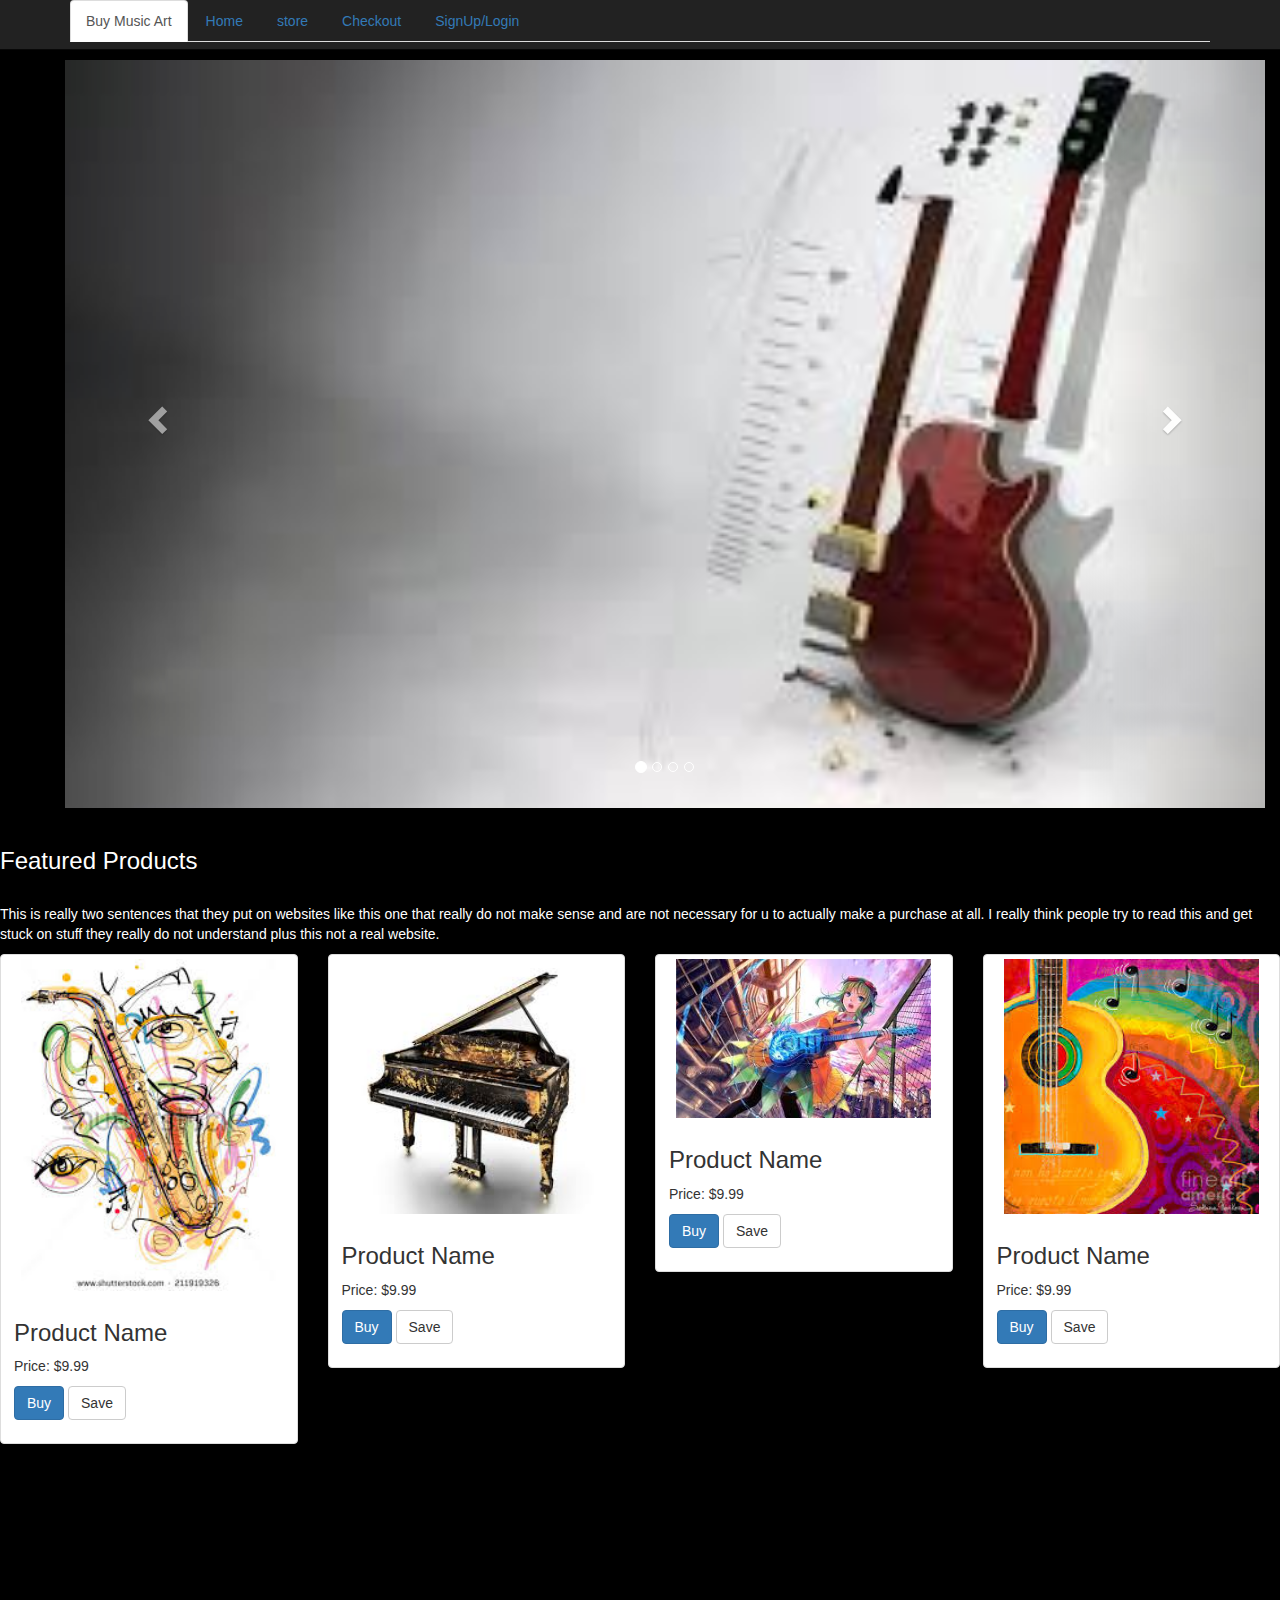
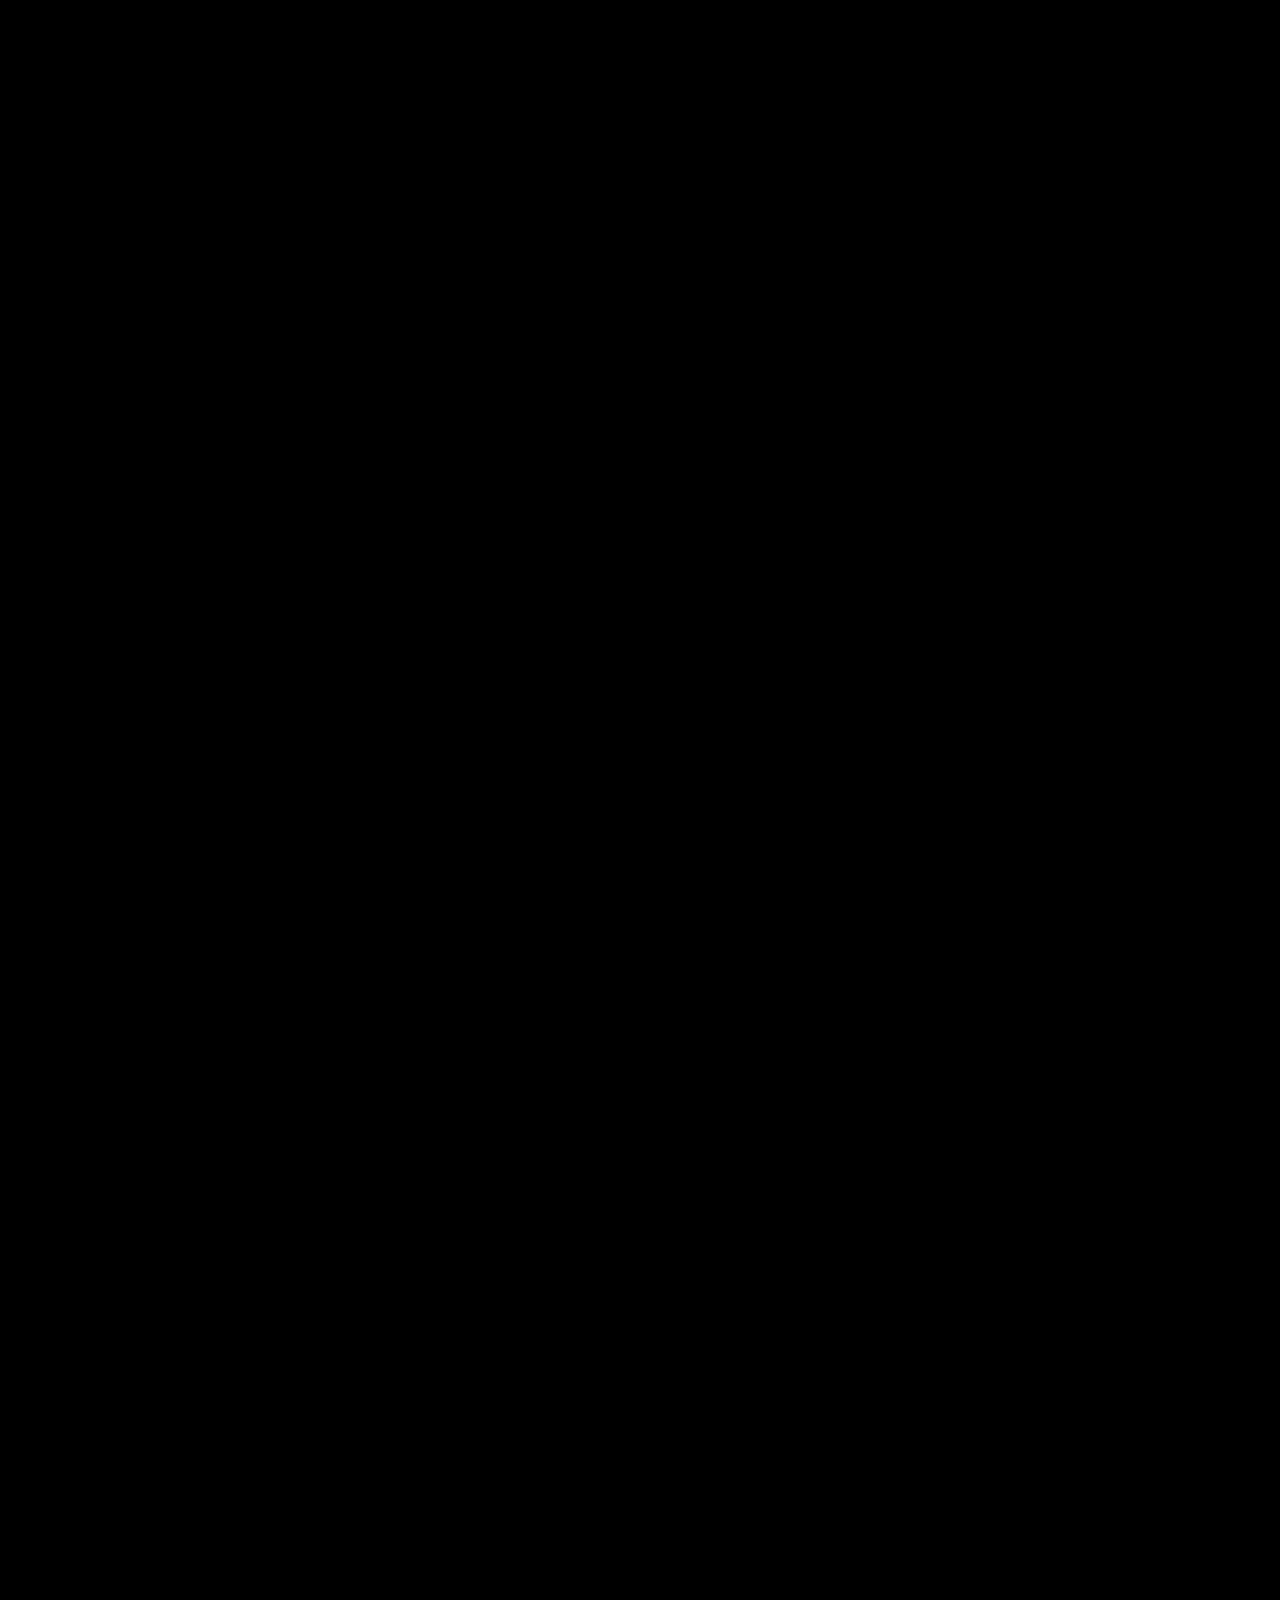
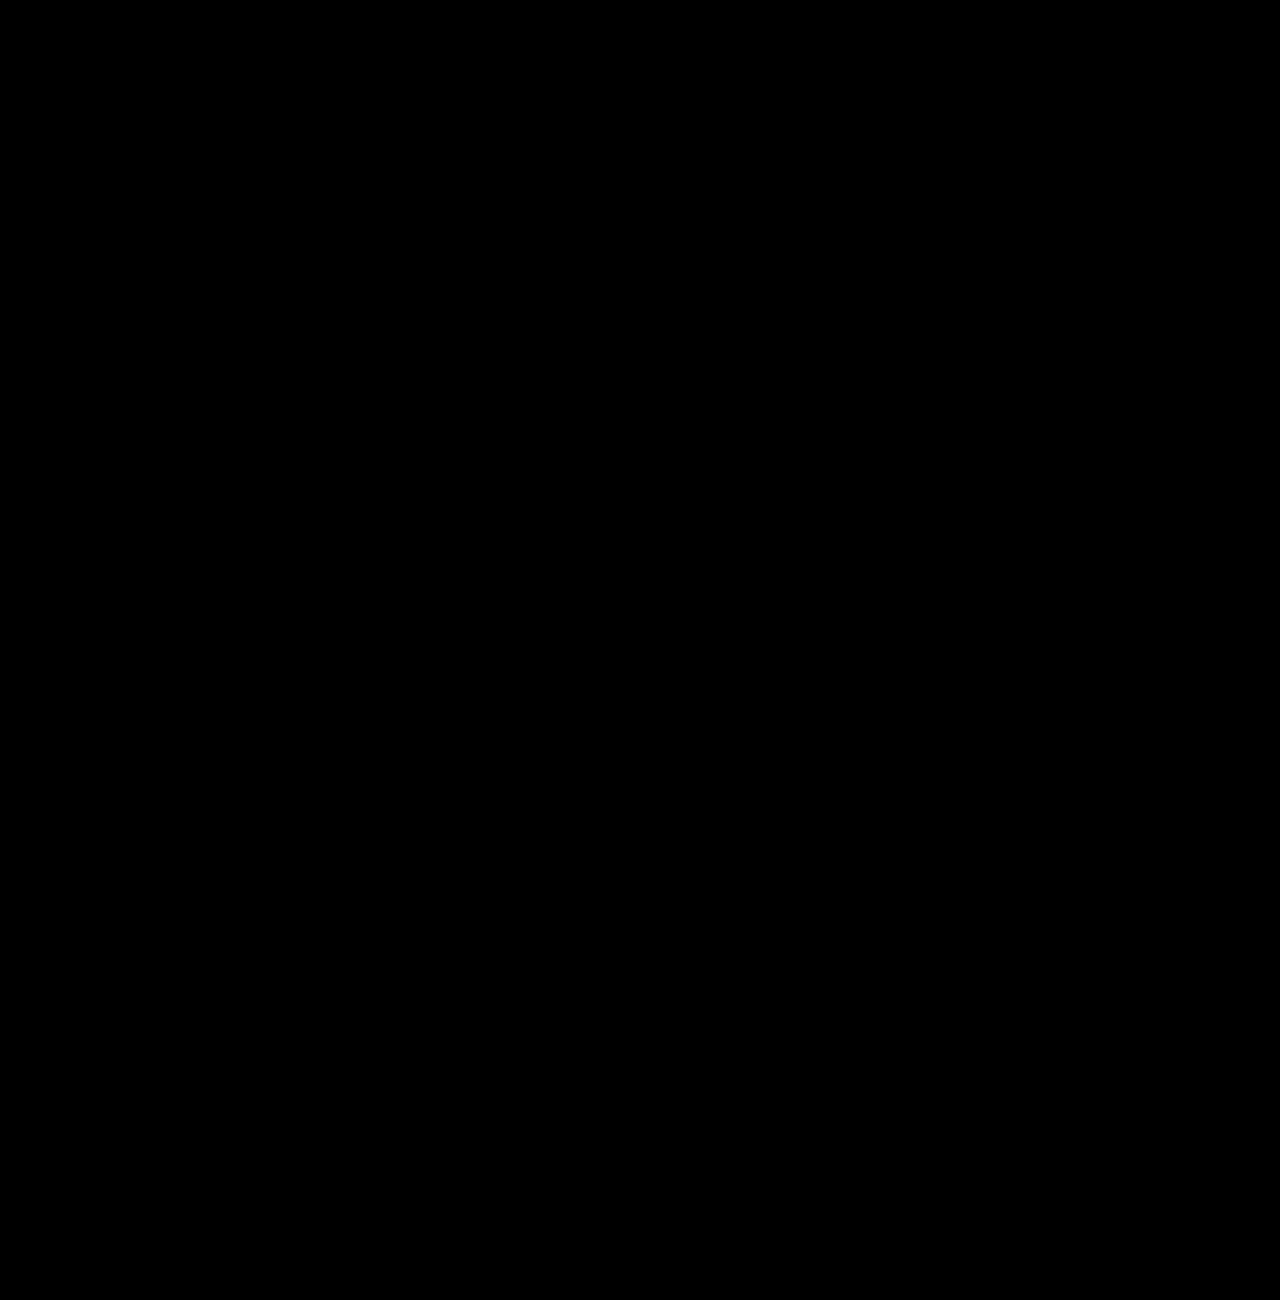
<file: index.html>
<!DOCTYPE html>
<html lang="en">
  <head>
    <meta charset="utf-8">
    <meta http-equiv="X-UA-Compatible" content="IE=edge">
    <meta name="viewport" content="width=device-width, initial-scale=1">
    <!-- The above 3 meta tags *must* come first in the head; any other head content must come *after* these tags -->
    <title>Music Art</title>

    <!-- Bootstrap -->
    <link href="css/bootstrap.min.css" rel="stylesheet">]
    <link rel="stylesheet" type="text/css" href="css/style.css">

    <!-- HTML5 shim and Respond.js for IE8 support of HTML5 elements and media queries -->
    <!-- WARNING: Respond.js doesn't work if you view the page via file:// -->
    <!--[if lt IE 9]>
      <script src="https://oss.maxcdn.com/html5shiv/3.7.3/html5shiv.min.js"></script>
      <script src="https://oss.maxcdn.com/respond/1.4.2/respond.min.js"></script>
    <![endif]-->
  </head>
  <body>
    
    <nav class="navbar navbar-inverse navbar-fixed-top">
      <div class="container">
 <button type="button" class="navbar-toggle collapsed" data-toggle="collapse" data-target="#navbar" aria-expnded="false" aria-controls="navbar">
    </button>
    <div>
<ul class="nav nav-tabs">
  <li role="presentation" class="active"><a href="index.html">Buy Music Art</a></li>
  <li role="presentation"><a href="index.html">Home</a></li>
  <li role="presentation"><a href="store.html">store</a></li>
  <li role="presentation"><a href="checkout.html">Checkout</a></li>
  <li role="presentation"><a href="Account.html">SignUp/Login</a></li>
</ul>



    </div>
</div>
    </nav>

    <div id="myCarousel" class="carousel slide" data-ride="carousel">
  <!-- Indicators -->
  <ol class="carousel-indicators">
    <li data-target="#myCarousel" data-slide-to="0" class="active"></li>
    <li data-target="#myCarousel" data-slide-to="1"></li>
    <li data-target="#myCarousel" data-slide-to="2"></li>
    <li data-target="#myCarousel" data-slide-to="3"></li>
  </ol><br><br>


  <div class="carousel-inner" role="listbox">
    <div class="item active">
      <img src="images/guitar4.jpg" alt="guitar4" height="315" width="1200">
    </div>

    <div class="item">
      <img src="images/keys2.jpg" alt="keys2" height="315" width="1200">
    </div>

    <div class="item">
      <img src="images/treble.jpg" alt="treble" height="315" width="1200">
    </div>

    <div class="item">
      <img src="images/disc.jpg" alt="disc" height="315" width="1200">
    </div>
  </div>

  <!-- Left and right controls -->
  <a class="left carousel-control" href="#myCarousel" role="button" data-slide="prev">
    <span class="glyphicon glyphicon-chevron-left" aria-hidden="true"></span>
    <span class="sr-only">Previous</span>
  </a>
  <a class="right carousel-control" href="#myCarousel" role="button" data-slide="next">
    <span class="glyphicon glyphicon-chevron-right" aria-hidden="true"></span>
    <span class="sr-only">Next</span>
  </a>
</div><br>

<h3 class="white">Featured Products</h3><br>

<p class="blue">This is really two sentences that they put on websites like this one that really do not make sense and are not necessary for u to actually make a purchase at all. I really think people try to read this and get stuck on stuff they really do not understand plus this not a real website.</p>

<div class="row">
  <div class="col-sm-6 col-md-3">
    <div class="thumbnail">
      <img src="images/sax.jpg" alt="sax" height="255" width="255">
      <div class="caption">
        <h3>Product Name</h3>
        <p>Price: $9.99</p>
        <p><a href="#" class="btn btn-primary" role="button">Buy</a> <a href="#" class="btn btn-default" role="button">Save</a></p>
      </div>
    </div>
  </div>

  <div class="col-sm-6 col-md-3">
    <div class="thumbnail">
      <img src="images/piano.jpg" alt="piano" height="255" width="255">
      <div class="caption">
        <h3>Product Name</h3>
        <p>Price: $9.99</p>
        <p><a href="#" class="btn btn-primary" role="button">Buy</a> <a href="#" class="btn btn-default" role="button">Save</a></p>
      </div>
    </div>
  </div>

  <div class="col-sm-6 col-md-3">
    <div class="thumbnail">
      <img src="images/guitar.jpg" alt="guitar" height="255" width="255">
      <div class="caption">
        <h3>Product Name</h3>
        <p>Price: $9.99</p>
        <p><a href="#" class="btn btn-primary" role="button">Buy</a> <a href="#" class="btn btn-default" role="button">Save</a></p>
      </div>
    </div>
  </div>

  <div class="col-sm-6 col-md-3">
    <div class="thumbnail">
      <img src="images/guitar2.jpg" alt="guitar2" height="255" width="255">
      <div class="caption">
        <h3>Product Name</h3>
        <p>Price: $9.99</p>
        <p><a href="#" class="btn btn-primary" role="button">Buy</a> <a href="#" class="btn btn-default" role="button">Save</a></p>
      </div>
    </div>
  </div>
</div>

    <!-- jQuery (necessary for Bootstrap's JavaScript plugins) -->
    <script src="js/jquery-3.1.0.js"></script>
    <!-- Include all compiled plugins (below), or include individual files as needed -->
    <script src="js/bootstrap.min.js"></script>
  </body>
</html>
</file>
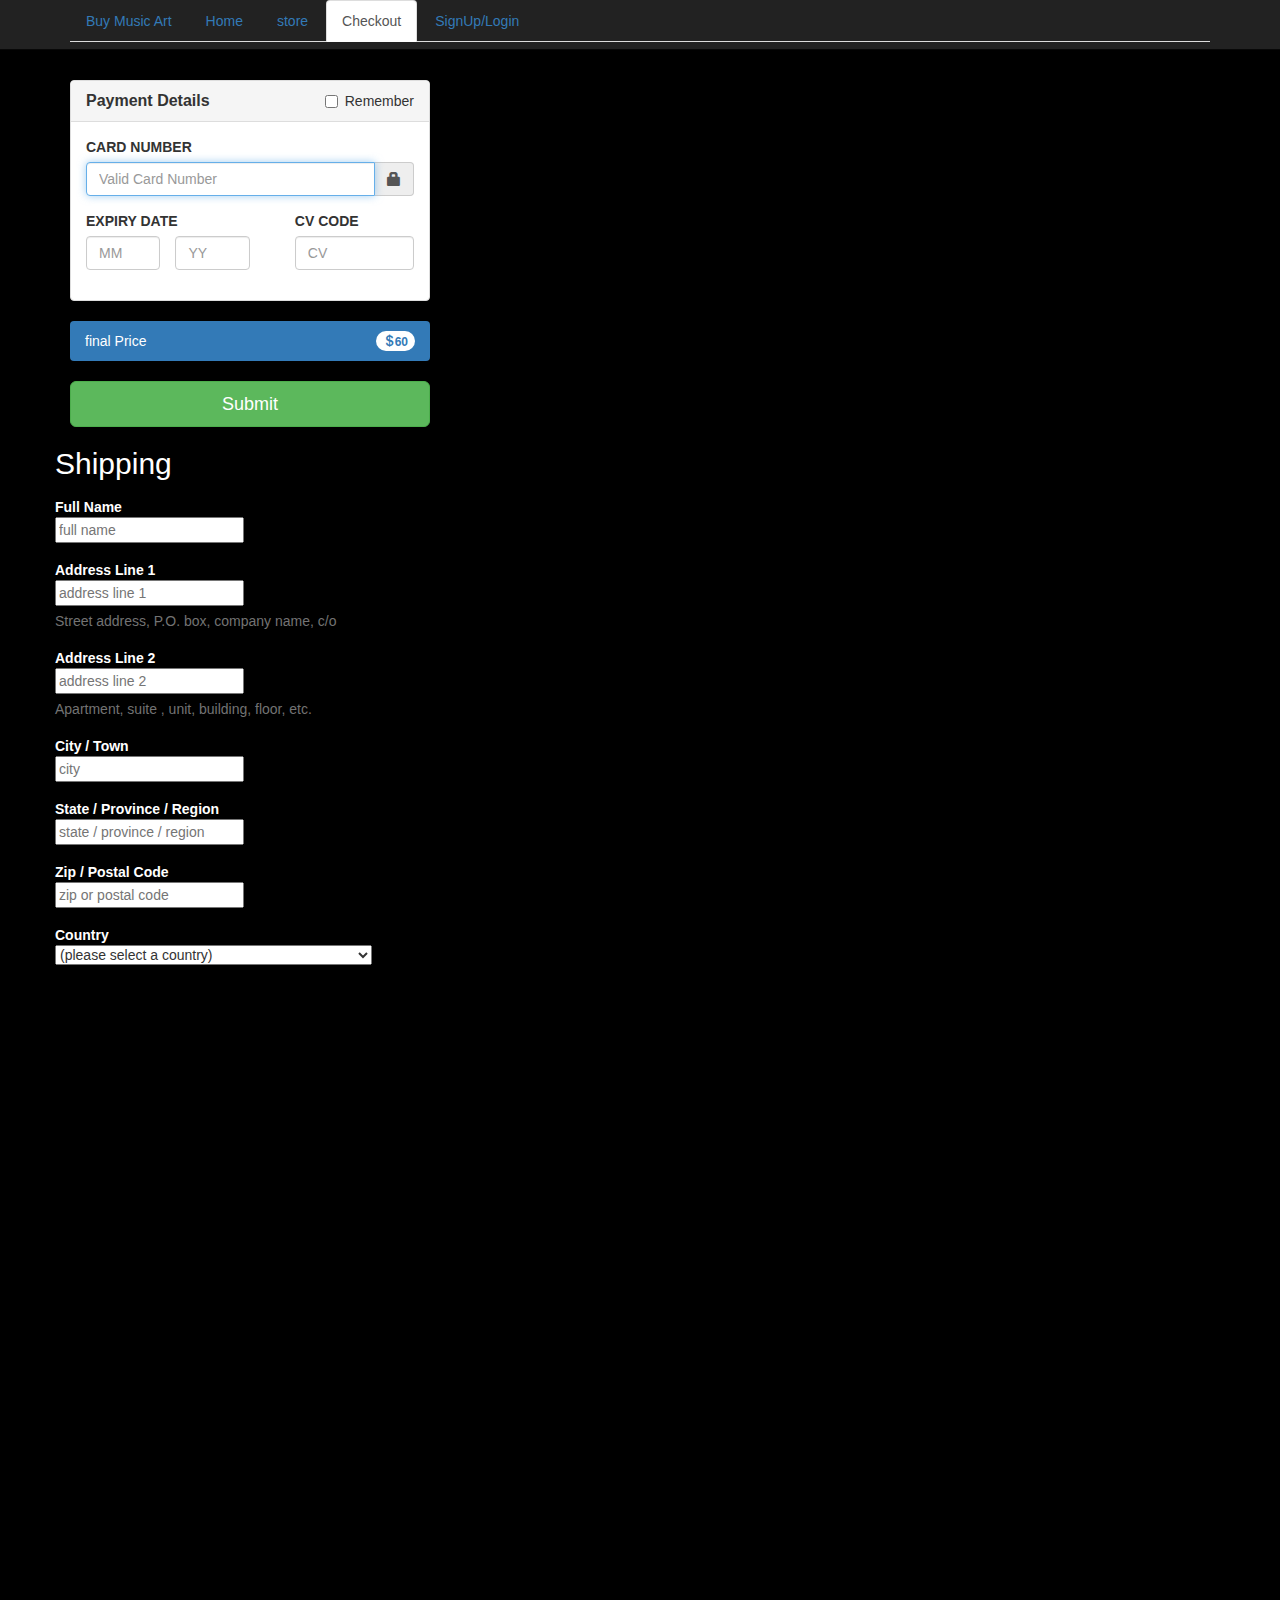
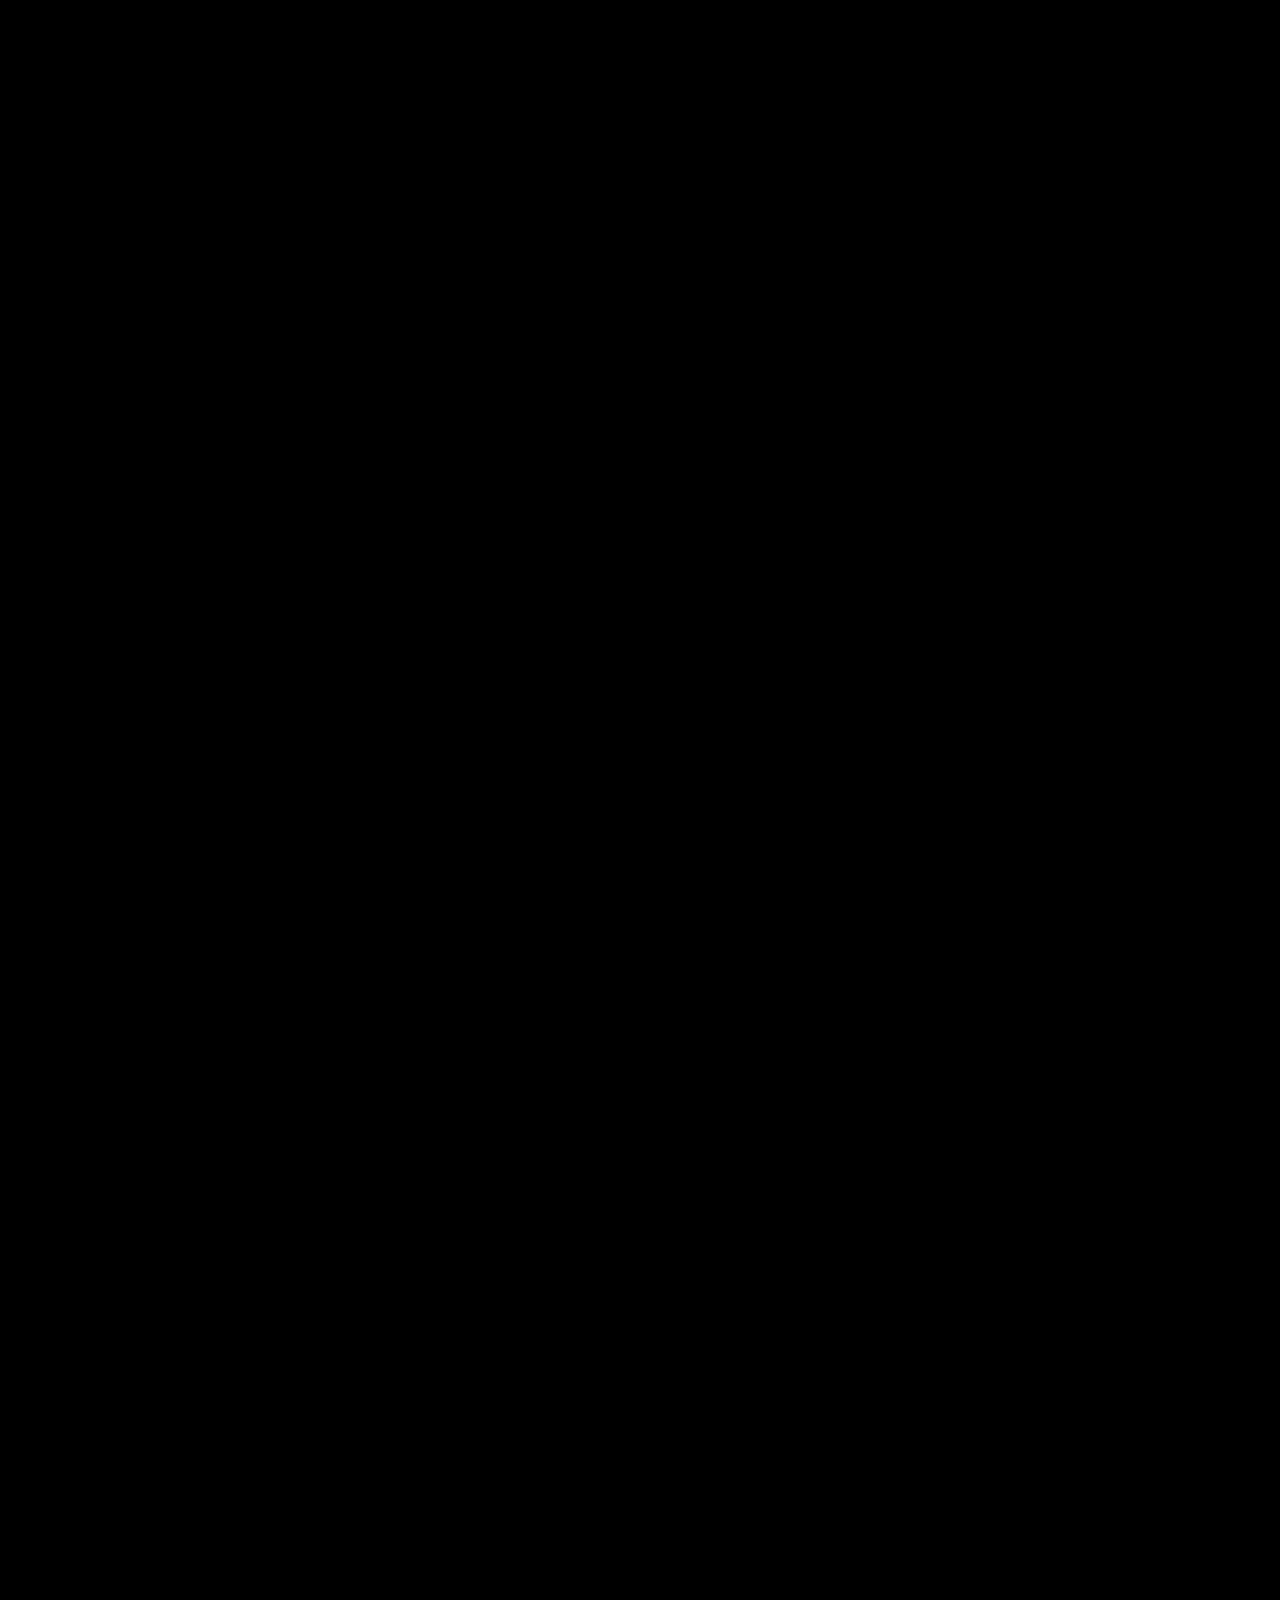
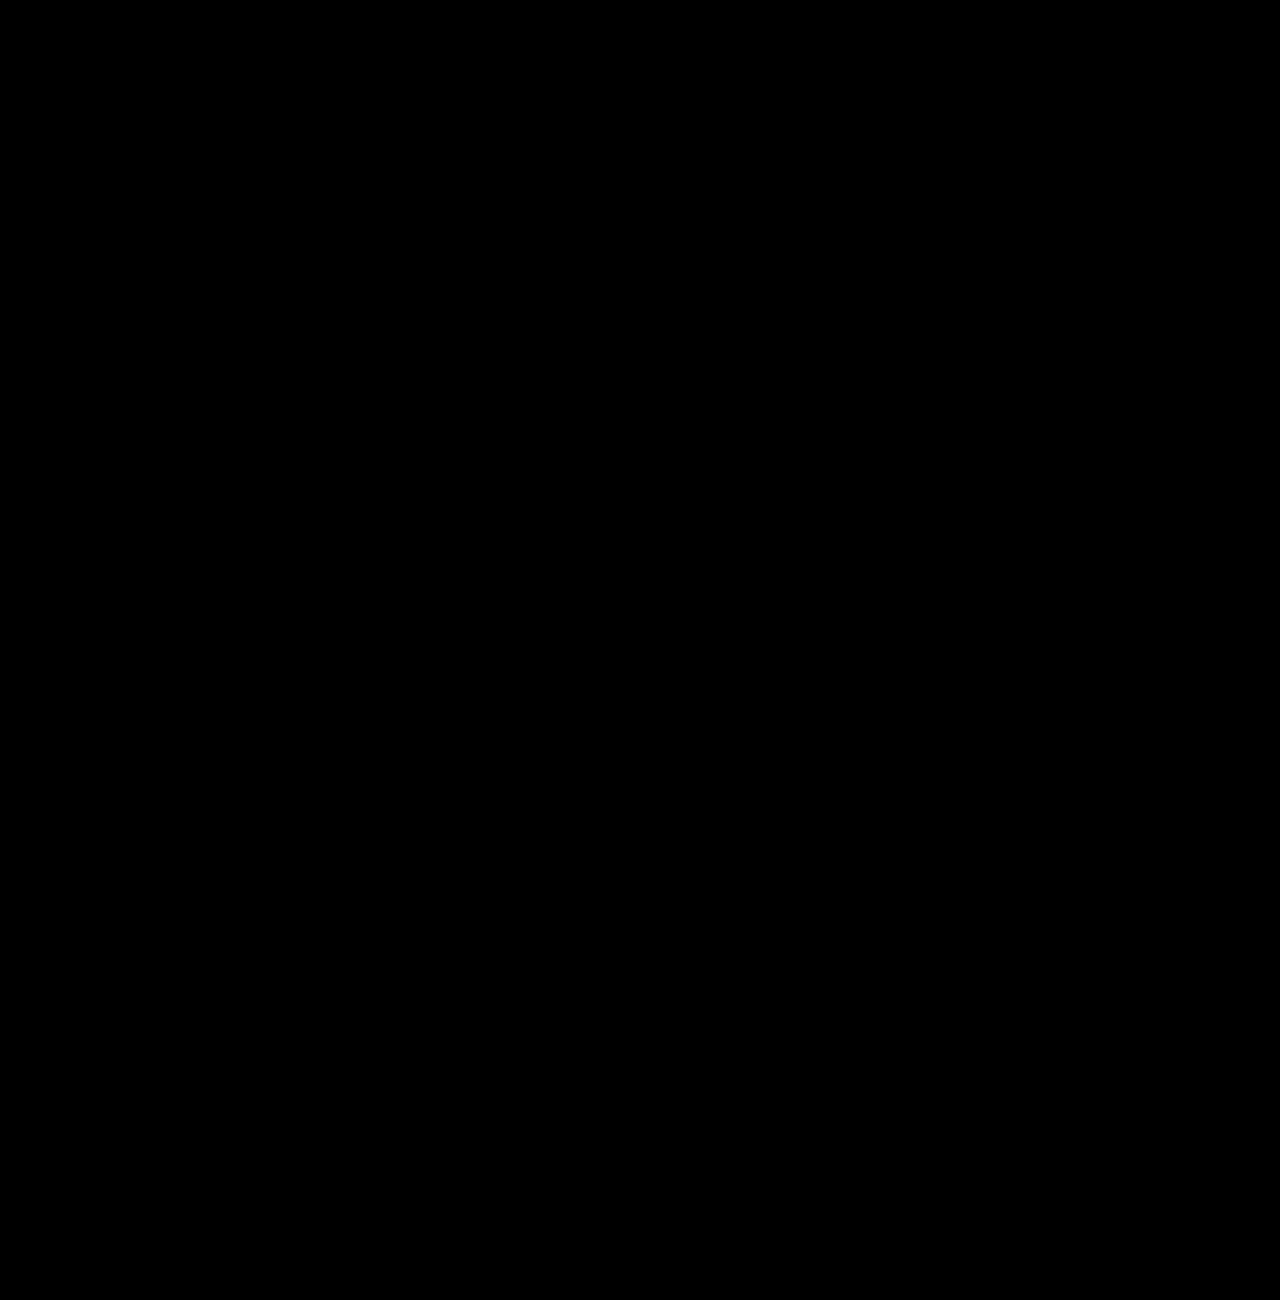
<file: checkout.html>
<!DOCTYPE html>
<html lang="en">
  <head>
    <meta charset="utf-8">
    <meta http-equiv="X-UA-Compatible" content="IE=edge">
    <meta name="viewport" content="width=device-width, initial-scale=1">
    <!-- The above 3 meta tags *must* come first in the head; any other head content must come *after* these tags -->
    <title>Music Art</title>

    <!-- Bootstrap -->
    <link href="css/bootstrap.min.css" rel="stylesheet">]
    <link rel="stylesheet" type="text/css" href="css/style.css">

    <!-- HTML5 shim and Respond.js for IE8 support of HTML5 elements and media queries -->
    <!-- WARNING: Respond.js doesn't work if you view the page via file:// -->
    <!--[if lt IE 9]>
      <script src="https://oss.maxcdn.com/html5shiv/3.7.3/html5shiv.min.js"></script>
      <script src="https://oss.maxcdn.com/respond/1.4.2/respond.min.js"></script>
    <![endif]-->
  </head>
  <body>
    
    <nav class="navbar navbar-inverse navbar-fixed-top">
      <div class="container">
 <button type="button" class="navbar-toggle collapsed" data-toggle="collapse" data-target="#navbar" aria-expnded="false" aria-controls="navbar">
    </button>
    <div>
<ul class="nav nav-tabs">
  <li role="presentation"><a href="index.html">Buy Music Art</a></li>
  <li role="presentation"><a href="index.html">Home</a></li>
  <li role="presentation"><a href="store.html">store</a></li>
  <li role="presentation" class="active"><a href="checkout.html">Checkout</a></li>
  <li role="presentation"><a href="Account.html">SignUp/Login</a></li>
</ul>



    </div>
</div>
    </nav><br><br><br><br>

    <div class="container">
    <div class="row">
        <div class="col-xs-12 col-md-4">
            <div class="panel panel-default">
                <div class="panel-heading">
                    <h3 class="panel-title">
                        Payment Details
                    </h3>
                    <div class="checkbox pull-right">
                        <label>
                            <input type="checkbox" />
                            Remember
                        </label>
                    </div>
                </div>
                <div class="panel-body">
                    <form role="form">
                    <div class="form-group">
                        <label for="cardNumber">
                            CARD NUMBER</label>
                        <div class="input-group">
                            <input type="text" class="form-control" id="cardNumber" placeholder="Valid Card Number"
                                required autofocus />
                            <span class="input-group-addon"><span class="glyphicon glyphicon-lock"></span></span>
                        </div>
                    </div>
                    <div class="row">
                        <div class="col-xs-7 col-md-7">
                            <div class="form-group">
                                <label for="expityMonth">
                                    EXPIRY DATE</label>
                                <div class="col-xs-6 col-lg-6 pl-ziro">
                                    <input type="text" class="form-control" id="expityMonth" placeholder="MM" required />
                                </div>
                                <div class="col-xs-6 col-lg-6 pl-ziro">
                                    <input type="text" class="form-control" id="expityYear" placeholder="YY" required /></div>
                            </div>
                        </div>
                        <div class="col-xs-5 col-md-5 pull-right">
                            <div class="form-group">
                                <label for="cvCode">
                                    CV CODE</label>
                                <input type="password" class="form-control" id="cvCode" placeholder="CV" required />
                            </div>
                        </div>
                    </div>
                    </form>
                </div>
            </div>
            <ul class="nav nav-pills nav-stacked">
                <li class="active"><a href="#"><span class="badge pull-right"><span class="glyphicon glyphicon-usd"></span>60</span> final Price</a>
                </li>
            </ul>
            <br/>
            <a href="http://www.jquery2dotnet.com" class="btn btn-success btn-lg btn-block" role="button">Submit</a>
        </div>
    </div>
</div>

<div class="container">
  <div class="row">
     <form class="form-horizontal">
            <fieldset>
                <!-- Address form -->
         
                <h2 class="wow">Shipping</h2>
         
                <!-- full-name input-->
                <div class="control-group">
                    <label class="control-label">Full Name</label>
                    <div class="controls">
                        <input id="full-name" name="full-name" type="text" placeholder="full name"
                        class="input-xlarge">
                        <p class="help-block"></p>
                    </div>
                </div>
                <!-- address-line1 input-->
                <div class="control-group">
                    <label class="control-label">Address Line 1</label>
                    <div class="controls">
                        <input id="address-line1" name="address-line1" type="text" placeholder="address line 1"
                        class="input-xlarge">
                        <p class="help-block">Street address, P.O. box, company name, c/o</p>
                    </div>
                </div>
                <!-- address-line2 input-->
                <div class="control-group">
                    <label class="control-label">Address Line 2</label>
                    <div class="controls">
                        <input id="address-line2" name="address-line2" type="text" placeholder="address line 2"
                        class="input-xlarge">
                        <p class="help-block">Apartment, suite , unit, building, floor, etc.</p>
                    </div>
                </div>
                <!-- city input-->
                <div class="control-group">
                    <label class="control-label">City / Town</label>
                    <div class="controls">
                        <input id="city" name="city" type="text" placeholder="city" class="input-xlarge">
                        <p class="help-block"></p>
                    </div>
                </div>
                <!-- region input-->
                <div class="control-group">
                    <label class="control-label">State / Province / Region</label>
                    <div class="controls">
                        <input id="region" name="region" type="text" placeholder="state / province / region"
                        class="input-xlarge">
                        <p class="help-block"></p>
                    </div>
                </div>
                <!-- postal-code input-->
                <div class="control-group">
                    <label class="control-label">Zip / Postal Code</label>
                    <div class="controls">
                        <input id="postal-code" name="postal-code" type="text" placeholder="zip or postal code"
                        class="input-xlarge">
                        <p class="help-block"></p>
                    </div>
                </div>
                <!-- country select -->
                <div class="control-group">
                    <label class="control-label">Country</label>
                    <div class="controls">
                        <select id="country" name="country" class="input-xlarge">
                            <option value="" selected="selected">(please select a country)</option>
                            <option value="AF">Afghanistan</option>
                            <option value="AL">Albania</option>
                            <option value="DZ">Algeria</option>
                            <option value="AS">American Samoa</option>
                            <option value="AD">Andorra</option>
                            <option value="AO">Angola</option>
                            <option value="AI">Anguilla</option>
                            <option value="AQ">Antarctica</option>
                            <option value="AG">Antigua and Barbuda</option>
                            <option value="AR">Argentina</option>
                            <option value="AM">Armenia</option>
                            <option value="AW">Aruba</option>
                            <option value="AU">Australia</option>
                            <option value="AT">Austria</option>
                            <option value="AZ">Azerbaijan</option>
                            <option value="BS">Bahamas</option>
                            <option value="BH">Bahrain</option>
                            <option value="BD">Bangladesh</option>
                            <option value="BB">Barbados</option>
                            <option value="BY">Belarus</option>
                            <option value="BE">Belgium</option>
                            <option value="BZ">Belize</option>
                            <option value="BJ">Benin</option>
                            <option value="BM">Bermuda</option>
                            <option value="BT">Bhutan</option>
                            <option value="BO">Bolivia</option>
                            <option value="BA">Bosnia and Herzegowina</option>
                            <option value="BW">Botswana</option>
                            <option value="BV">Bouvet Island</option>
                            <option value="BR">Brazil</option>
                            <option value="IO">British Indian Ocean Territory</option>
                            <option value="BN">Brunei Darussalam</option>
                            <option value="BG">Bulgaria</option>
                            <option value="BF">Burkina Faso</option>
                            <option value="BI">Burundi</option>
                            <option value="KH">Cambodia</option>
                            <option value="CM">Cameroon</option>
                            <option value="CA">Canada</option>
                            <option value="CV">Cape Verde</option>
                            <option value="KY">Cayman Islands</option>
                            <option value="CF">Central African Republic</option>
                            <option value="TD">Chad</option>
                            <option value="CL">Chile</option>
                            <option value="CN">China</option>
                            <option value="CX">Christmas Island</option>
                            <option value="CC">Cocos (Keeling) Islands</option>
                            <option value="CO">Colombia</option>
                            <option value="KM">Comoros</option>
                            <option value="CG">Congo</option>
                            <option value="CD">Congo, the Democratic Republic of the</option>
                            <option value="CK">Cook Islands</option>
                            <option value="CR">Costa Rica</option>
                            <option value="CI">Cote d'Ivoire</option>
                            <option value="HR">Croatia (Hrvatska)</option>
                            <option value="CU">Cuba</option>
                            <option value="CY">Cyprus</option>
                            <option value="CZ">Czech Republic</option>
                            <option value="DK">Denmark</option>
                            <option value="DJ">Djibouti</option>
                            <option value="DM">Dominica</option>
                            <option value="DO">Dominican Republic</option>
                            <option value="TP">East Timor</option>
                            <option value="EC">Ecuador</option>
                            <option value="EG">Egypt</option>
                            <option value="SV">El Salvador</option>
                            <option value="GQ">Equatorial Guinea</option>
                            <option value="ER">Eritrea</option>
                            <option value="EE">Estonia</option>
                            <option value="ET">Ethiopia</option>
                            <option value="FK">Falkland Islands (Malvinas)</option>
                            <option value="FO">Faroe Islands</option>
                            <option value="FJ">Fiji</option>
                            <option value="FI">Finland</option>
                            <option value="FR">France</option>
                            <option value="FX">France, Metropolitan</option>
                            <option value="GF">French Guiana</option>
                            <option value="PF">French Polynesia</option>
                            <option value="TF">French Southern Territories</option>
                            <option value="GA">Gabon</option>
                            <option value="GM">Gambia</option>
                            <option value="GE">Georgia</option>
                            <option value="DE">Germany</option>
                            <option value="GH">Ghana</option>
                            <option value="GI">Gibraltar</option>
                            <option value="GR">Greece</option>
                            <option value="GL">Greenland</option>
                            <option value="GD">Grenada</option>
                            <option value="GP">Guadeloupe</option>
                            <option value="GU">Guam</option>
                            <option value="GT">Guatemala</option>
                            <option value="GN">Guinea</option>
                            <option value="GW">Guinea-Bissau</option>
                            <option value="GY">Guyana</option>
                            <option value="HT">Haiti</option>
                            <option value="HM">Heard and Mc Donald Islands</option>
                            <option value="VA">Holy See (Vatican City State)</option>
                            <option value="HN">Honduras</option>
                            <option value="HK">Hong Kong</option>
                            <option value="HU">Hungary</option>
                            <option value="IS">Iceland</option>
                            <option value="IN">India</option>
                            <option value="ID">Indonesia</option>
                            <option value="IR">Iran (Islamic Republic of)</option>
                            <option value="IQ">Iraq</option>
                            <option value="IE">Ireland</option>
                            <option value="IL">Israel</option>
                            <option value="IT">Italy</option>
                            <option value="JM">Jamaica</option>
                            <option value="JP">Japan</option>
                            <option value="JO">Jordan</option>
                            <option value="KZ">Kazakhstan</option>
                            <option value="KE">Kenya</option>
                            <option value="KI">Kiribati</option>
                            <option value="KP">Korea, Democratic People's Republic of</option>
                            <option value="KR">Korea, Republic of</option>
                            <option value="KW">Kuwait</option>
                            <option value="KG">Kyrgyzstan</option>
                            <option value="LA">Lao People's Democratic Republic</option>
                            <option value="LV">Latvia</option>
                            <option value="LB">Lebanon</option>
                            <option value="LS">Lesotho</option>
                            <option value="LR">Liberia</option>
                            <option value="LY">Libyan Arab Jamahiriya</option>
                            <option value="LI">Liechtenstein</option>
                            <option value="LT">Lithuania</option>
                            <option value="LU">Luxembourg</option>
                            <option value="MO">Macau</option>
                            <option value="MK">Macedonia, The Former Yugoslav Republic of</option>
                            <option value="MG">Madagascar</option>
                            <option value="MW">Malawi</option>
                            <option value="MY">Malaysia</option>
                            <option value="MV">Maldives</option>
                            <option value="ML">Mali</option>
                            <option value="MT">Malta</option>
                            <option value="MH">Marshall Islands</option>
                            <option value="MQ">Martinique</option>
                            <option value="MR">Mauritania</option>
                            <option value="MU">Mauritius</option>
                            <option value="YT">Mayotte</option>
                            <option value="MX">Mexico</option>
                            <option value="FM">Micronesia, Federated States of</option>
                            <option value="MD">Moldova, Republic of</option>
                            <option value="MC">Monaco</option>
                            <option value="MN">Mongolia</option>
                            <option value="MS">Montserrat</option>
                            <option value="MA">Morocco</option>
                            <option value="MZ">Mozambique</option>
                            <option value="MM">Myanmar</option>
                            <option value="NA">Namibia</option>
                            <option value="NR">Nauru</option>
                            <option value="NP">Nepal</option>
                            <option value="NL">Netherlands</option>
                            <option value="AN">Netherlands Antilles</option>
                            <option value="NC">New Caledonia</option>
                            <option value="NZ">New Zealand</option>
                            <option value="NI">Nicaragua</option>
                            <option value="NE">Niger</option>
                            <option value="NG">Nigeria</option>
                            <option value="NU">Niue</option>
                            <option value="NF">Norfolk Island</option>
                            <option value="MP">Northern Mariana Islands</option>
                            <option value="NO">Norway</option>
                            <option value="OM">Oman</option>
                            <option value="PK">Pakistan</option>
                            <option value="PW">Palau</option>
                            <option value="PA">Panama</option>
                            <option value="PG">Papua New Guinea</option>
                            <option value="PY">Paraguay</option>
                            <option value="PE">Peru</option>
                            <option value="PH">Philippines</option>
                            <option value="PN">Pitcairn</option>
                            <option value="PL">Poland</option>
                            <option value="PT">Portugal</option>
                            <option value="PR">Puerto Rico</option>
                            <option value="QA">Qatar</option>
                            <option value="RE">Reunion</option>
                            <option value="RO">Romania</option>
                            <option value="RU">Russian Federation</option>
                            <option value="RW">Rwanda</option>
                            <option value="KN">Saint Kitts and Nevis</option>
                            <option value="LC">Saint LUCIA</option>
                            <option value="VC">Saint Vincent and the Grenadines</option>
                            <option value="WS">Samoa</option>
                            <option value="SM">San Marino</option>
                            <option value="ST">Sao Tome and Principe</option>
                            <option value="SA">Saudi Arabia</option>
                            <option value="SN">Senegal</option>
                            <option value="SC">Seychelles</option>
                            <option value="SL">Sierra Leone</option>
                            <option value="SG">Singapore</option>
                            <option value="SK">Slovakia (Slovak Republic)</option>
                            <option value="SI">Slovenia</option>
                            <option value="SB">Solomon Islands</option>
                            <option value="SO">Somalia</option>
                            <option value="ZA">South Africa</option>
                            <option value="GS">South Georgia and the South Sandwich Islands</option>
                            <option value="ES">Spain</option>
                            <option value="LK">Sri Lanka</option>
                            <option value="SH">St. Helena</option>
                            <option value="PM">St. Pierre and Miquelon</option>
                            <option value="SD">Sudan</option>
                            <option value="SR">Suriname</option>
                            <option value="SJ">Svalbard and Jan Mayen Islands</option>
                            <option value="SZ">Swaziland</option>
                            <option value="SE">Sweden</option>
                            <option value="CH">Switzerland</option>
                            <option value="SY">Syrian Arab Republic</option>
                            <option value="TW">Taiwan, Province of China</option>
                            <option value="TJ">Tajikistan</option>
                            <option value="TZ">Tanzania, United Republic of</option>
                            <option value="TH">Thailand</option>
                            <option value="TG">Togo</option>
                            <option value="TK">Tokelau</option>
                            <option value="TO">Tonga</option>
                            <option value="TT">Trinidad and Tobago</option>
                            <option value="TN">Tunisia</option>
                            <option value="TR">Turkey</option>
                            <option value="TM">Turkmenistan</option>
                            <option value="TC">Turks and Caicos Islands</option>
                            <option value="TV">Tuvalu</option>
                            <option value="UG">Uganda</option>
                            <option value="UA">Ukraine</option>
                            <option value="AE">United Arab Emirates</option>
                            <option value="GB">United Kingdom</option>
                            <option value="US">United States</option>
                            <option value="UM">United States Minor Outlying Islands</option>
                            <option value="UY">Uruguay</option>
                            <option value="UZ">Uzbekistan</option>
                            <option value="VU">Vanuatu</option>
                            <option value="VE">Venezuela</option>
                            <option value="VN">Viet Nam</option>
                            <option value="VG">Virgin Islands (British)</option>
                            <option value="VI">Virgin Islands (U.S.)</option>
                            <option value="WF">Wallis and Futuna Islands</option>
                            <option value="EH">Western Sahara</option>
                            <option value="YE">Yemen</option>
                            <option value="YU">Yugoslavia</option>
                            <option value="ZM">Zambia</option>
                            <option value="ZW">Zimbabwe</option>
                        </select>
                    </div>
                </div>
            </fieldset>
        </form>
  </div>
</div>



     <!-- jQuery (necessary for Bootstrap's JavaScript plugins) -->
    <script src="js/jquery-3.1.0.js"></script>
    <!-- Include all compiled plugins (below), or include individual files as needed -->
    <script src="js/bootstrap.min.js"></script>
  </body>
</html>
</file>
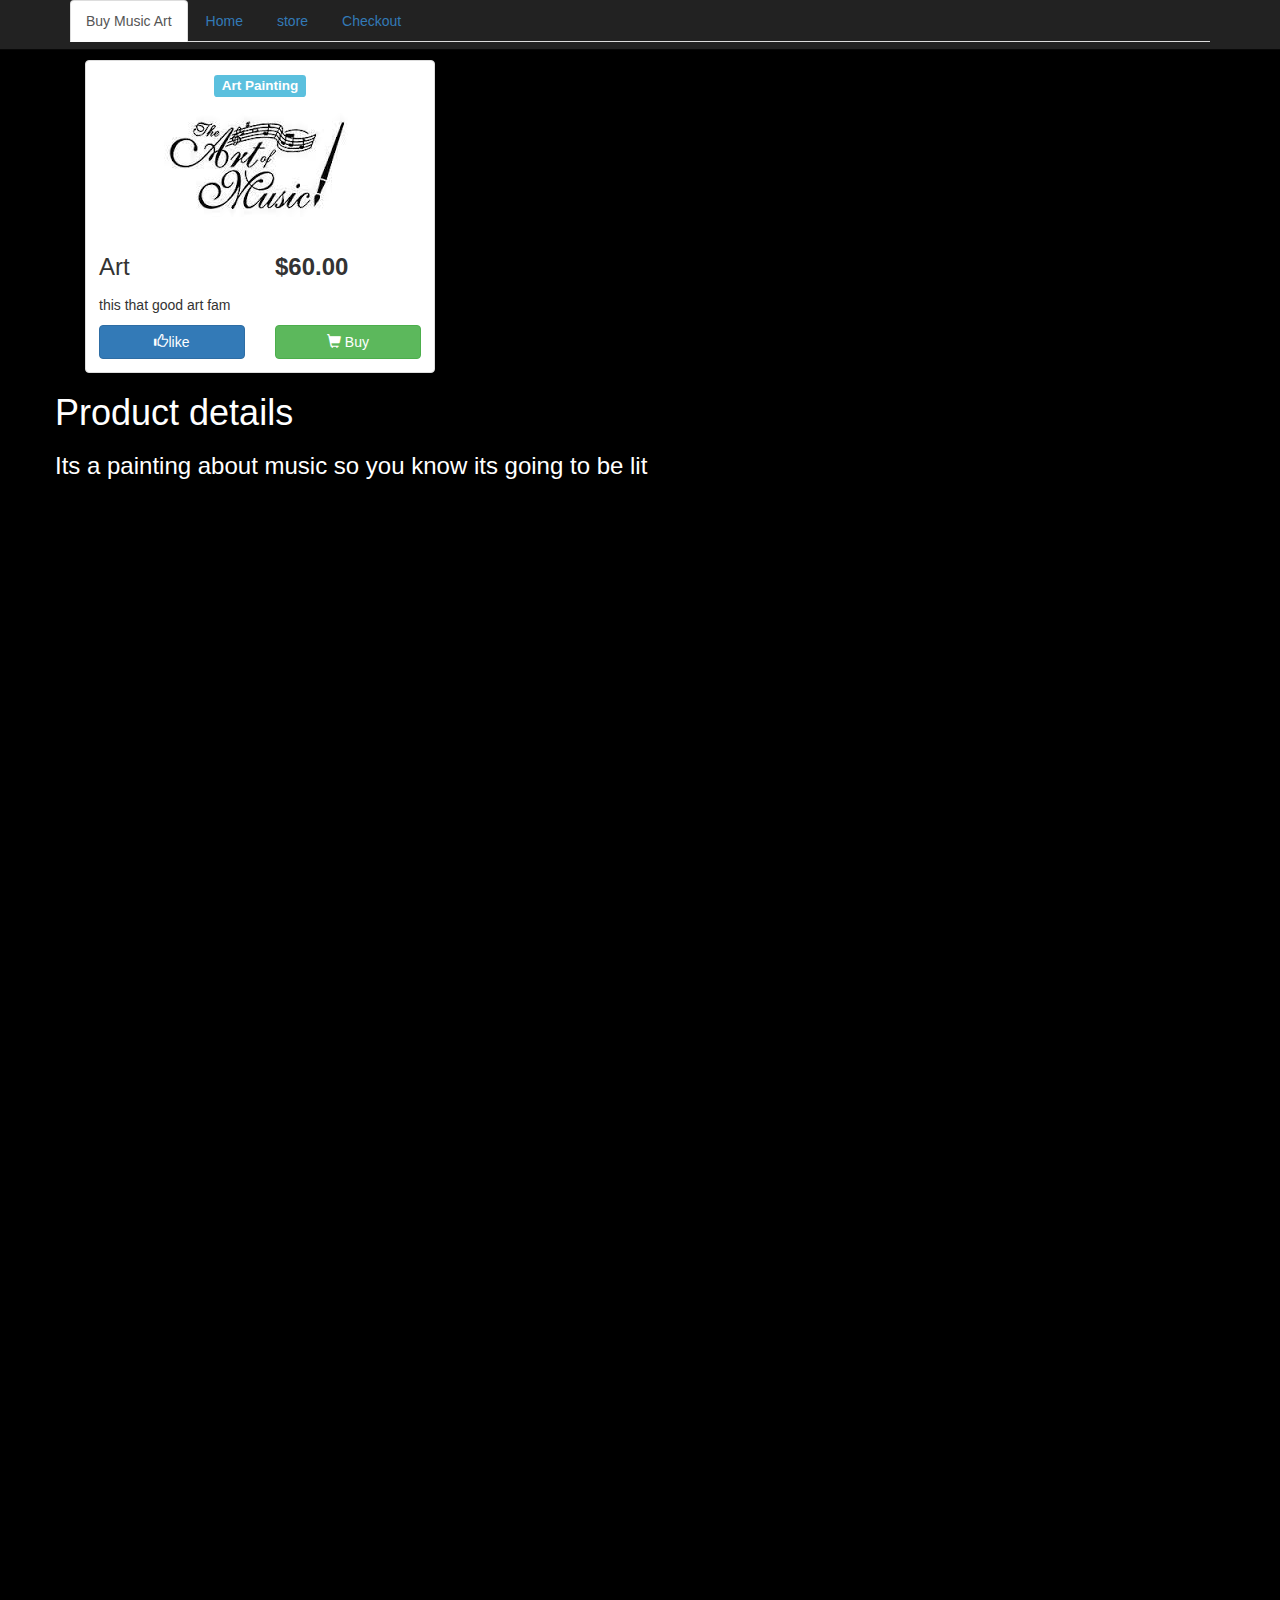
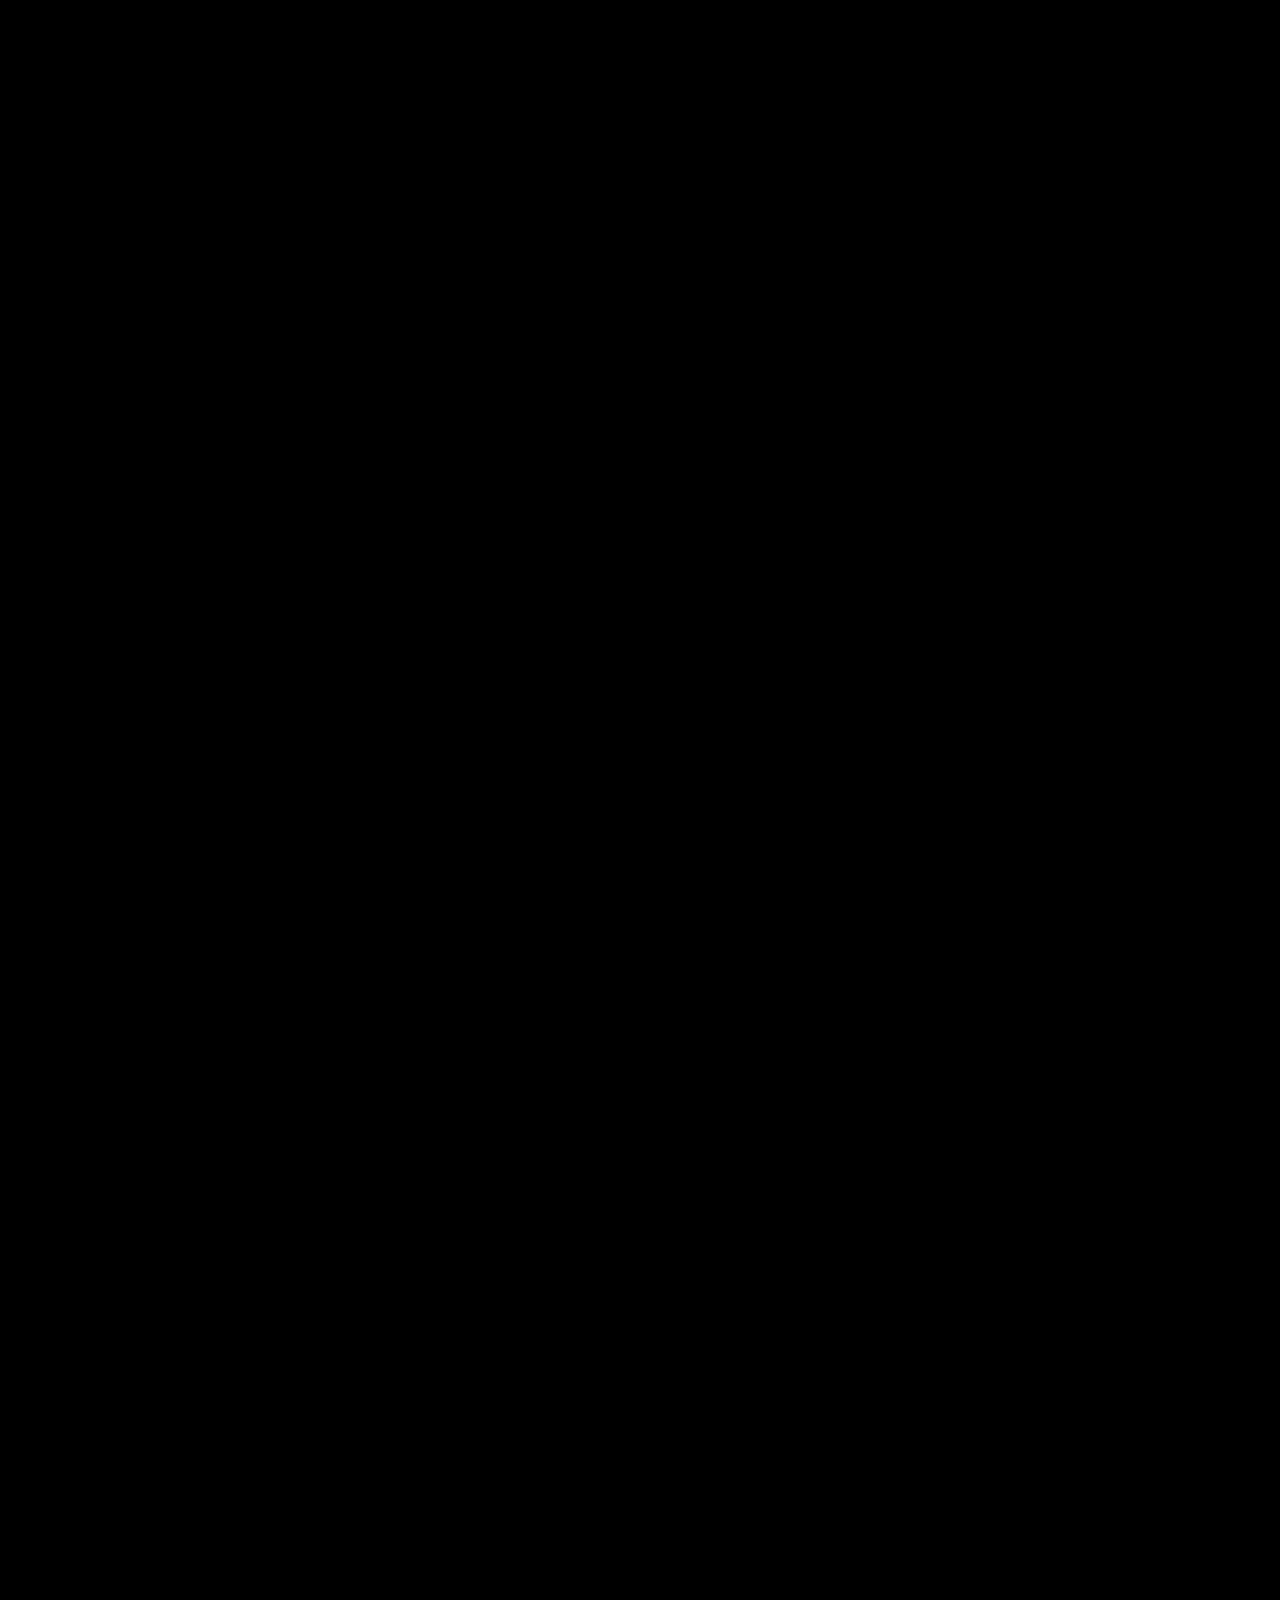
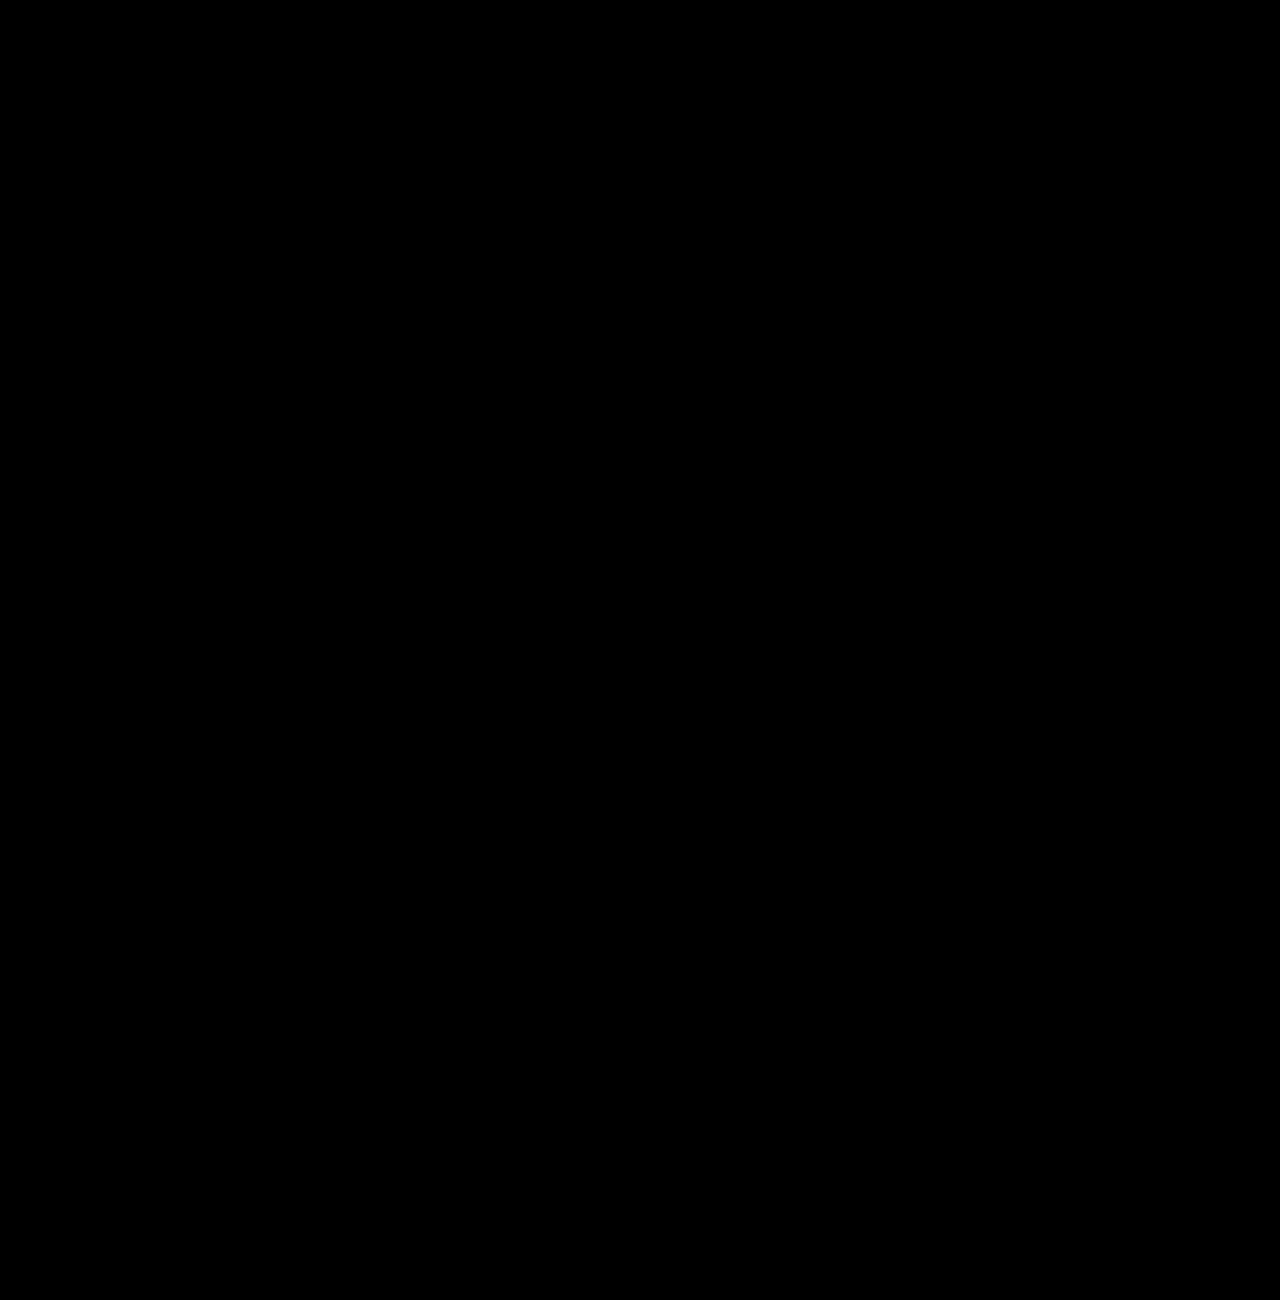
<file: product.html>
<!DOCTYPE html>
<html lang="en">
  <head>
    <meta charset="utf-8">
    <meta http-equiv="X-UA-Compatible" content="IE=edge">
    <meta name="viewport" content="width=device-width, initial-scale=1">
    <!-- The above 3 meta tags *must* come first in the head; any other head content must come *after* these tags -->
    <title>Music Art</title>

    <!-- Bootstrap -->
    <link href="css/bootstrap.min.css" rel="stylesheet">
    <link rel="stylesheet" type="text/css" href="css/style.css">

    <!-- HTML5 shim and Respond.js for IE8 support of HTML5 elements and media queries -->
    <!-- WARNING: Respond.js doesn't work if you view the page via file:// -->
    <!--[if lt IE 9]>
      <script src="https://oss.maxcdn.com/html5shiv/3.7.3/html5shiv.min.js"></script>
      <script src="https://oss.maxcdn.com/respond/1.4.2/respond.min.js"></script>
    <![endif]-->
  </head>
  <body>
    
    <nav class="navbar navbar-inverse navbar-fixed-top">
      <div class="container">
 <button type="button" class="navbar-toggle collapsed" data-toggle="collapse" data-target="#navbar" aria-expnded="false" aria-controls="navbar">
    </button>
    <div>
<ul class="nav nav-tabs">
  <li role="presentation" class="active"><a href="index.html">Buy Music Art</a></li>
  <li role="presentation"><a href="index.html">Home</a></li>
  <li role="presentation"><a href="store.html">store</a></li>
  <li role="presentation"><a href="checkout.html">Checkout</a></li>
</ul>



    </div>
</div>
    </nav><br><br><br>

<div class="container">
    <div class="row">
      <div class="col-md-12">
      <div class="col-sm-6 col-md-4">
        <div class="thumbnail" >
          <h4 class="text-center"><span class="label label-info">Art Painting</span></h4>
          <img src="images/art2.jpg" class="img-responsive">
          <div class="caption">
            <div class="row">
              <div class="col-md-6 col-xs-6">
                <h3>Art</h3>
              </div>
              <div class="col-md-6 col-xs-6 price">
                <h3>
                <label>$60.00</label></h3>
              </div>
            </div>
            <p>this that good art fam</p>
            <div class="row">
              <div class="col-md-6">
                <a class="btn btn-primary btn-product"><span class="glyphicon glyphicon-thumbs-up"></span>like</a> 
              </div>
              <div class="col-md-6">
                <a href="checkout.html" class="btn btn-success btn-product"><span class="glyphicon glyphicon-shopping-cart"></span> Buy</a></div>
            </div> 
          </div>
        </div>
      </div>
          </div><br><br>

          <h1 class="art">Product details</h1>

          <h3><p class="art">
            Its a painting about music so you know its going to be lit
          </p></h3>
        </div>
    </div>


            
        
     <!-- jQuery (necessary for Bootstrap's JavaScript plugins) -->
    <script src="js/jquery-3.1.0.js"></script>
    <!-- Include all compiled plugins (below), or include individual files as needed -->
    <script src="js/bootstrap.min.js"></script>
  </body>
</html>
</file>
<file: css/style.css>
body{
	height: 4500px;
	background-color: black;
}

.white{
	color: white;
}

.blue{
	color: white;
}

.panel-title {display: inline;font-weight: bold;}
.checkbox.pull-right { margin: 0; }
.pl-ziro { padding-left: 0px; }

.wow{
	color: white;
}

.control-label{
	color: white;
}

.btn-product{
	width: 100%;
}

.art{
	color: white;
}

#myCarousel{
	width:1200px;
	position: relative;
	left: 65px;
}

.sign{
	color: white;
}
</file>
